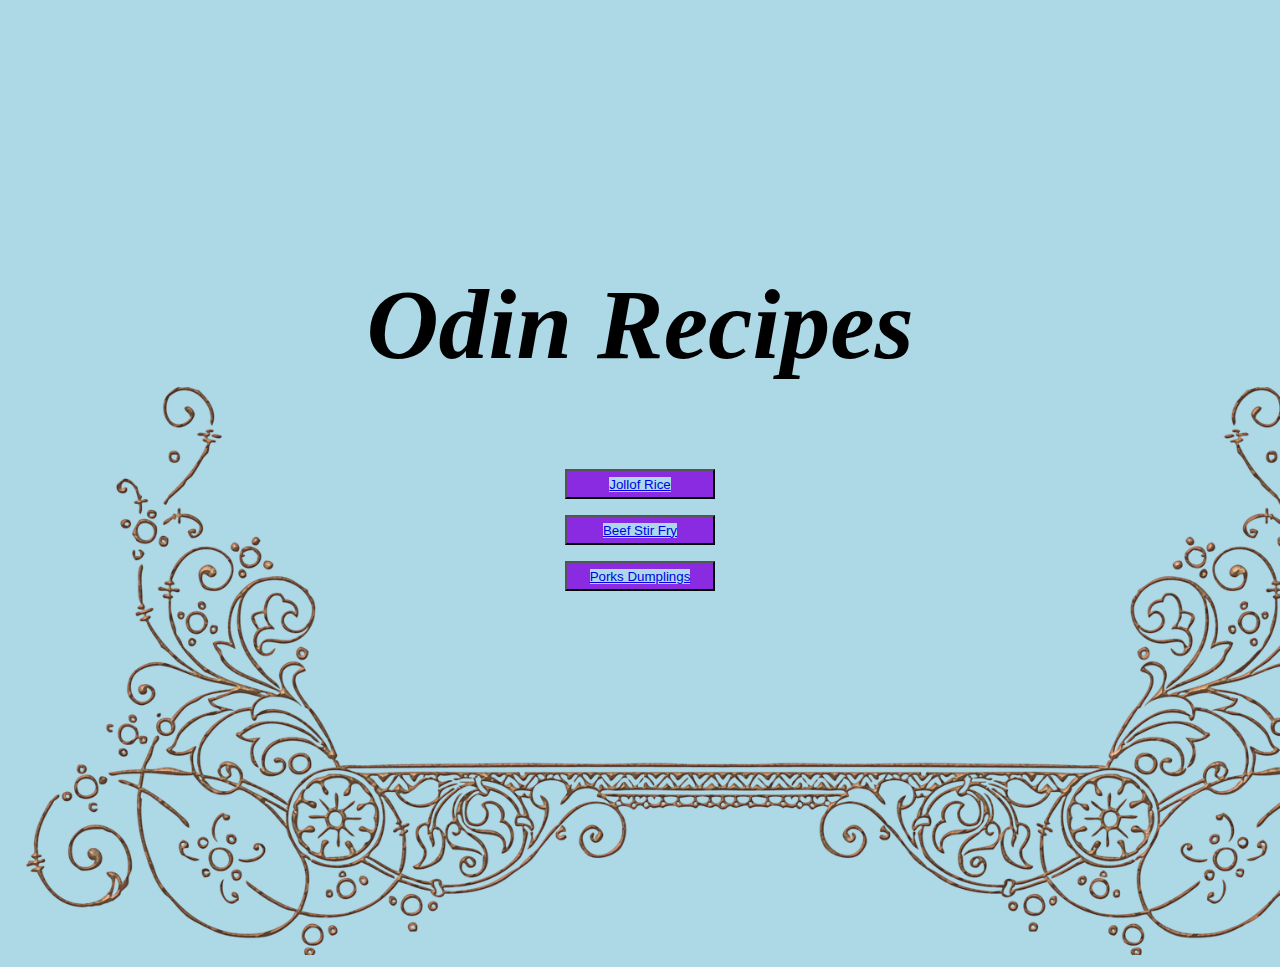
<file: index.html>
<!DOCTYPE html>
<html lang="en">
    <head>
        <link rel="stylesheet" href="style.css">
        <meta charset="utf-8">
        <title> Basic recipe website</title>
    </head>

    <body>
       <div>
            <h1> <em>Odin Recipes </em></h1>
       </div>
        <p class="first-link"> <button> <a href="recipes/jollof-rice.html"> Jollof Rice </a> </button> </p>
        <p class="second-link"> <button> <a href="recipes/beef-stir-fry.html"> Beef Stir Fry</a> </button> </p>
        <p class="third-link"> <button> <a href="recipes/pork-dumplings.html"> Porks Dumplings</a> </button> </p> 

        <img src="recipes/images/frame.png" alt="a frame">
    </body>
</html>
</file>
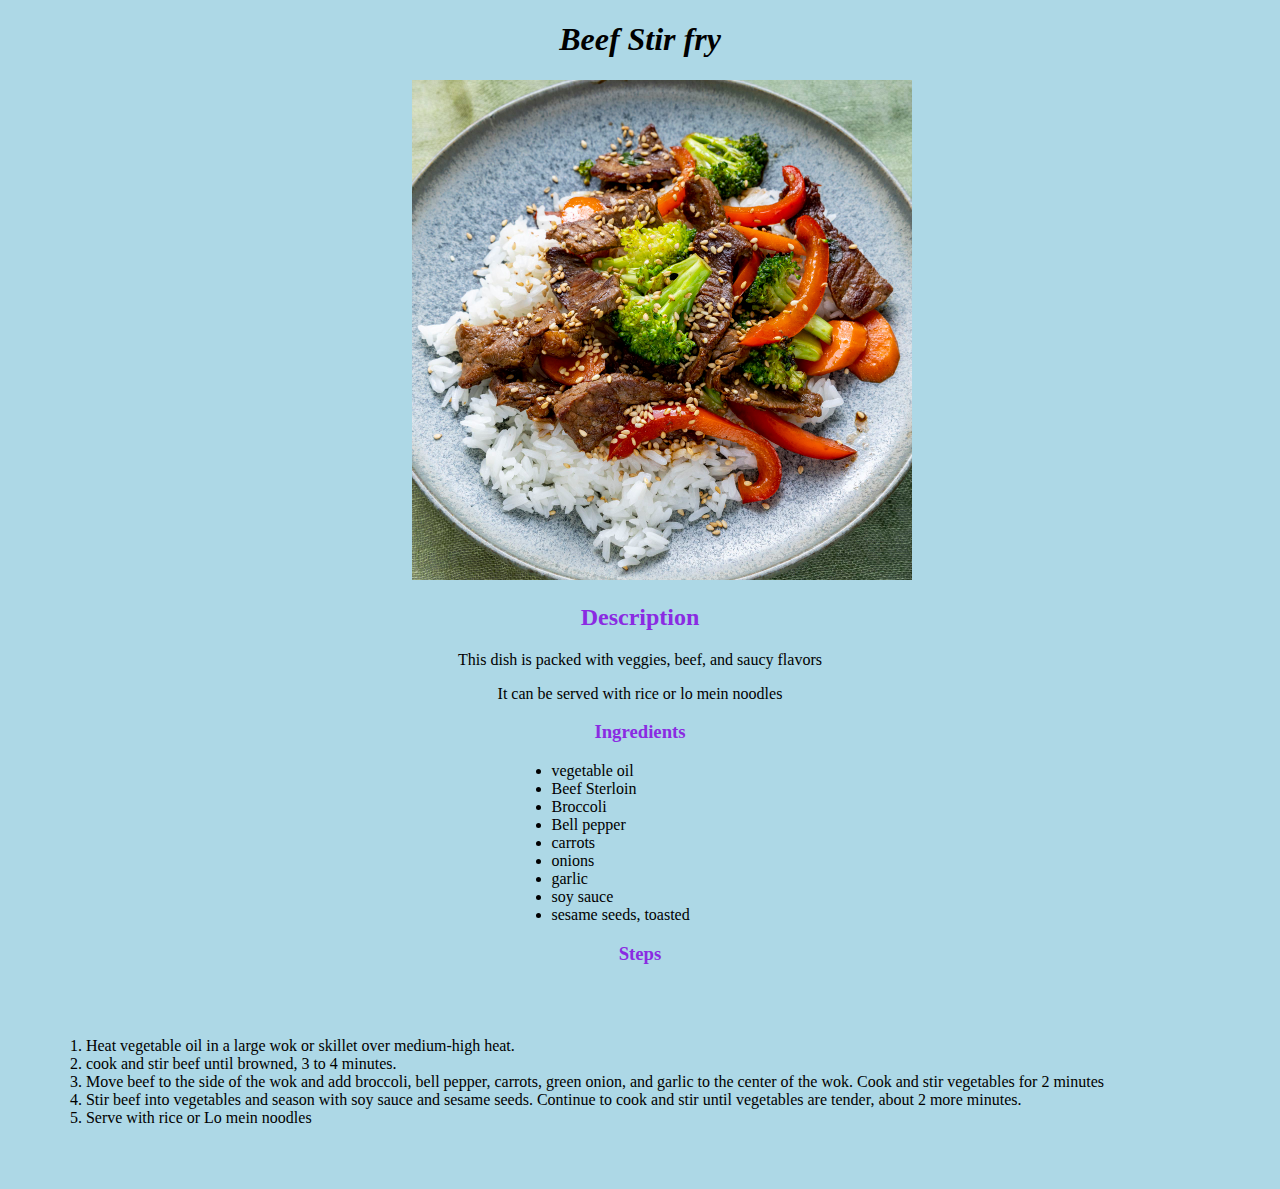
<file: recipes/beef-stir-fry.html>
<!DOCTYPE html>
<html lang="en">
    <head>
        <link rel="stylesheet" href="style1.css"
        <meta charset="utf-8">
        <title> Recipe 2 </title>
    </head>

    <body>
        <div>
            <h1><em>Beef Stir fry</em></h1>
        </div>
        <img src="images/beefstirfry.jpg" alt="A plate of beef stirfry with colorful vegetables">
        <h2><div class="subheader" id="top-subheader"> Description</div></h2>
        <p class="description1"> This dish is packed with veggies, beef, and saucy flavors</p>
        <p class="description2"> It can be served with rice or lo mein noodles</p>


        <h3> <div class="subheader"> Ingredients</div></h3>

            <ul>
                <li>vegetable oil</li>
                <li> Beef Sterloin</li>
                <li> Broccoli</li>
                <li>Bell pepper</li>
                <li>carrots</li>
                <li>onions</li>
                <Li> garlic</Li>
                <li>soy sauce</li>
                <li>sesame seeds, toasted</li>
            </ul>
        <h3> <div class="subheader"> Steps</div></h3>

        <div style="padding: 3%; text-align: left;">
            <ol>
                
                    <li>Heat vegetable oil in a large wok or skillet over medium-high heat. </li>
                    <Li>cook and stir beef until browned, 3 to 4 minutes.</Li>
                    <li>Move beef to the side of the wok and add broccoli, bell pepper, carrots, green onion, and garlic to the center of the wok. Cook and stir vegetables for 2 minutes</li>
                    <li>Stir beef into vegetables and season with soy sauce and sesame seeds. Continue to cook and stir until vegetables are tender, about 2 more minutes.</li>
                    <Li>Serve with rice or Lo mein noodles</Li>
                
            </ol>
        </div>
</file>
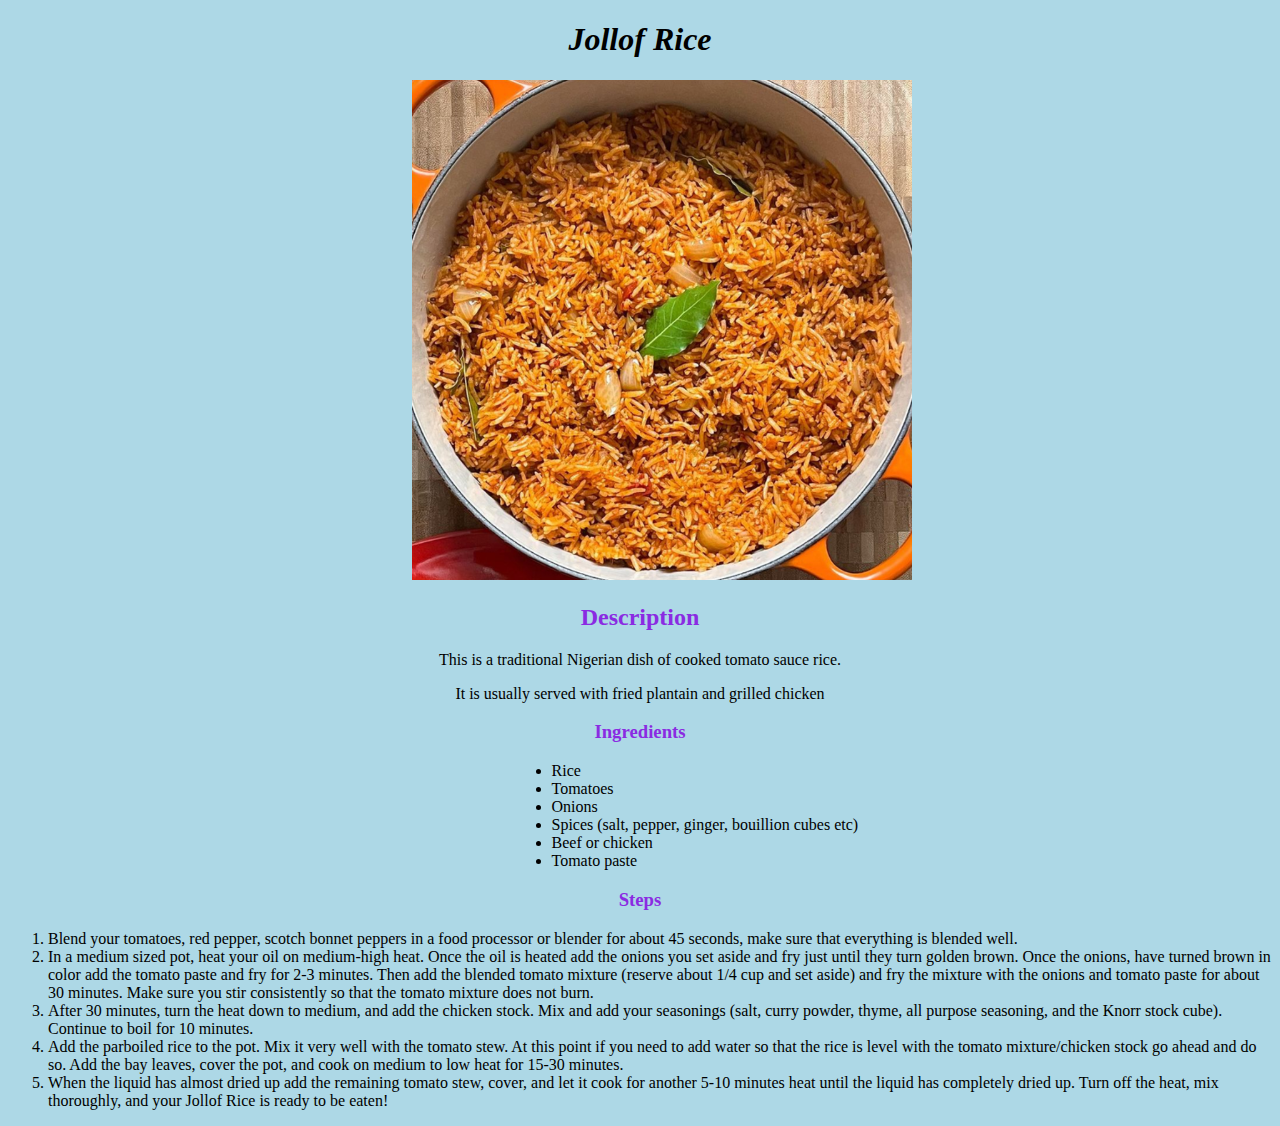
<file: recipes/jollof-rice.html>
<!DOCTYPE html>
<html lang="en">
    <head>
        <link rel="stylesheet" href="style1.css">
        <meta charset="utf-8">
        <title> Recipe 1 </title>
    </head>

    <body>
        <div>
            <h1><em>Jollof Rice</em></h1>
        </div>
        <img src="images/jollof.jpg" alt="A pot of Jollof rice">
        <h2><div class="subheader" id="top-subheader"> Description</div></h2>

        <p class="description1"> This is a traditional Nigerian dish of cooked tomato sauce rice.</p>
        <p class="description2"> It is usually served with fried plantain and grilled chicken</p>

        <h3> <div class="subheader"> Ingredients</div></h3>
            <ul>
                    <li>Rice</li>
                    <li>Tomatoes</li>
                    <li>Onions</li>
                    <li>Spices (salt, pepper, ginger, bouillion cubes etc)</li>
                    <li>Beef or chicken</li>
                    <li>Tomato paste</li>
            </ul>

        <h3> <div class="subheader"> Steps</div></h3>
            <ol>
                <li>Blend your tomatoes, red pepper, scotch bonnet peppers in a food processor or blender for about 45 seconds, make sure that everything is blended well.</li>
                <li>In a medium sized pot, heat your oil on medium-high heat. 
                    Once the oil is heated add the onions you set aside and fry just until they turn golden brown.
                     Once the onions, have turned brown in color add the tomato paste and fry for 2-3 minutes. 
                    Then add the blended tomato mixture (reserve about 1/4 cup and set aside) and fry the mixture with the onions and tomato paste for about 30 minutes. 
                    Make sure you stir consistently so that the tomato mixture does not burn.</li>
                <li>After 30 minutes, turn the heat down to medium, and add the chicken stock. 
                    Mix and add your seasonings (salt, curry powder, thyme, all purpose seasoning, and the Knorr stock cube). 
                    Continue to boil for 10 minutes.</li>
                <li>Add the parboiled rice to the pot. Mix it very well with the tomato stew. 
                    At this point if you need to add water so that the rice is level with the tomato mixture/chicken stock go ahead and do so. Add the bay leaves, cover the pot,
                    and cook on medium to low heat for 15-30 minutes.</li>
                <li>When the liquid has almost dried up add the remaining tomato stew, cover, and let it cook for another 5-10 minutes heat until the liquid has completely dried up. 
                    Turn off the heat, mix thoroughly, and your Jollof Rice is ready to be eaten!</li>
            </ol>
    </body>
</html>
</file>
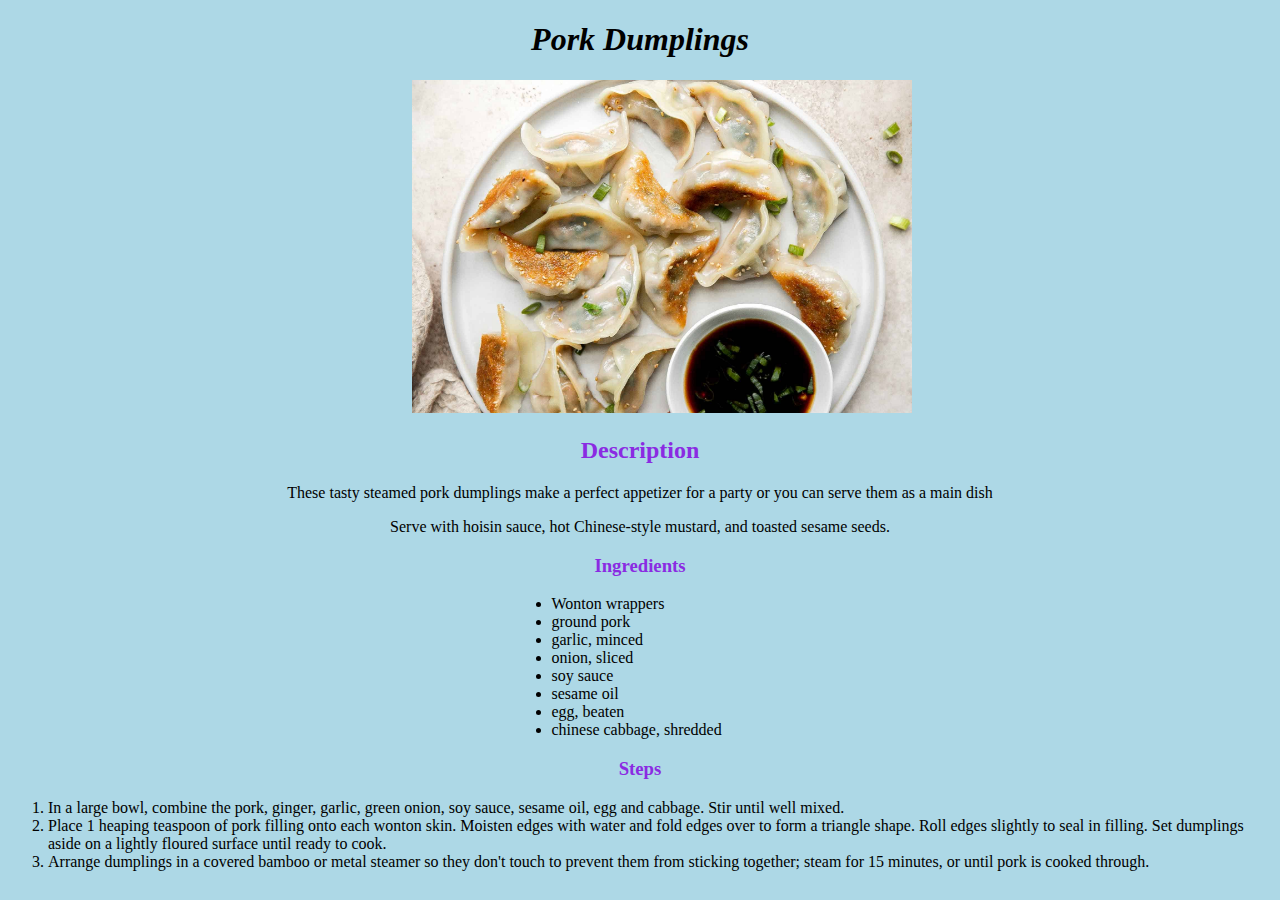
<file: recipes/pork-dumplings.html>
<!DOCTYPE html>
<html lang="en">
    <head>
        <link rel="stylesheet" href="style1.css"
        <meta charset="utf-8">
        <title> Recipe 3 </title>
    </head>

    <body>
        <div>
            <h1><em>Pork Dumplings</em></h1>
        </div>
        <img src="images/porkdumplings.jpg" alt="A plate of pork dumplings with soy dipping sauce">
        <h2><div class="subheader" id="top-subheader"> Description</div></h2>
        <p class="description1">These tasty steamed pork dumplings make a perfect appetizer for a party or you can serve them as a main dish</p>
        <p class="description2">Serve with hoisin sauce, hot Chinese-style mustard, and toasted sesame seeds.</p>


        <h3> <div class="subheader"> Ingredients</div></h3>
            <ul>
                <li>Wonton wrappers</li>
                <li>ground pork</li>
                <li>garlic, minced</li>
                <Li> onion, sliced</Li>
                <li>soy sauce</li>
                <li> sesame oil</li>
                <li> egg, beaten</li>
                <li> chinese cabbage, shredded</li>
            </ul>

        <h3> <div class="subheader"> Steps</div></h3>
        <ol>
            <li>In a large bowl, combine the pork, ginger, garlic, green onion, soy sauce, sesame oil, egg and cabbage. Stir until well mixed.</li>
            <li>Place 1 heaping teaspoon of pork filling onto each wonton skin. Moisten edges with water and fold edges over to form a triangle shape. Roll edges slightly to seal in filling. Set dumplings aside on a lightly floured surface until ready to cook.</li>
            <li>Arrange dumplings in a covered bamboo or metal steamer so they don't touch to prevent them from sticking together; steam for 15 minutes, or until pork is cooked through.</li>
        </ol>
</file>
<file: style.css>
div{
    text-align:center;
    color:black;
    background-color: transparent;
    font-size: 50px;
}

div{
    position: relative; top: 200px;
}


.first-link,
.second-link,
.third-link{
    text-align:center;
    color:white;
    font-weight: bold;
    background-color: transparent;
    position: relative; top: 220px;
}

button{
    background-color: blueviolet;
    height: 30px;
    width: 150px;
}

*{
    background-color: lightblue;
}

img{
    height: auto;
    width: 1425px;
}
</file>
<file: recipes/style1.css>
div{
    text-align:center;

}

img{
    height: auto;
    width: 500px;
    position: relative;left: 32%;
}

*{
    background-color: lightblue;
}

.subheader#top-subheader{
    text-align:center;
    color:blueviolet;
    font-weight: bold;
}

.subheader{
    color: blueviolet;
}


.description1,
.description2{
    color: black;
    text-align:center;
}

ul {
    padding-left: 43%;
}
</file>
